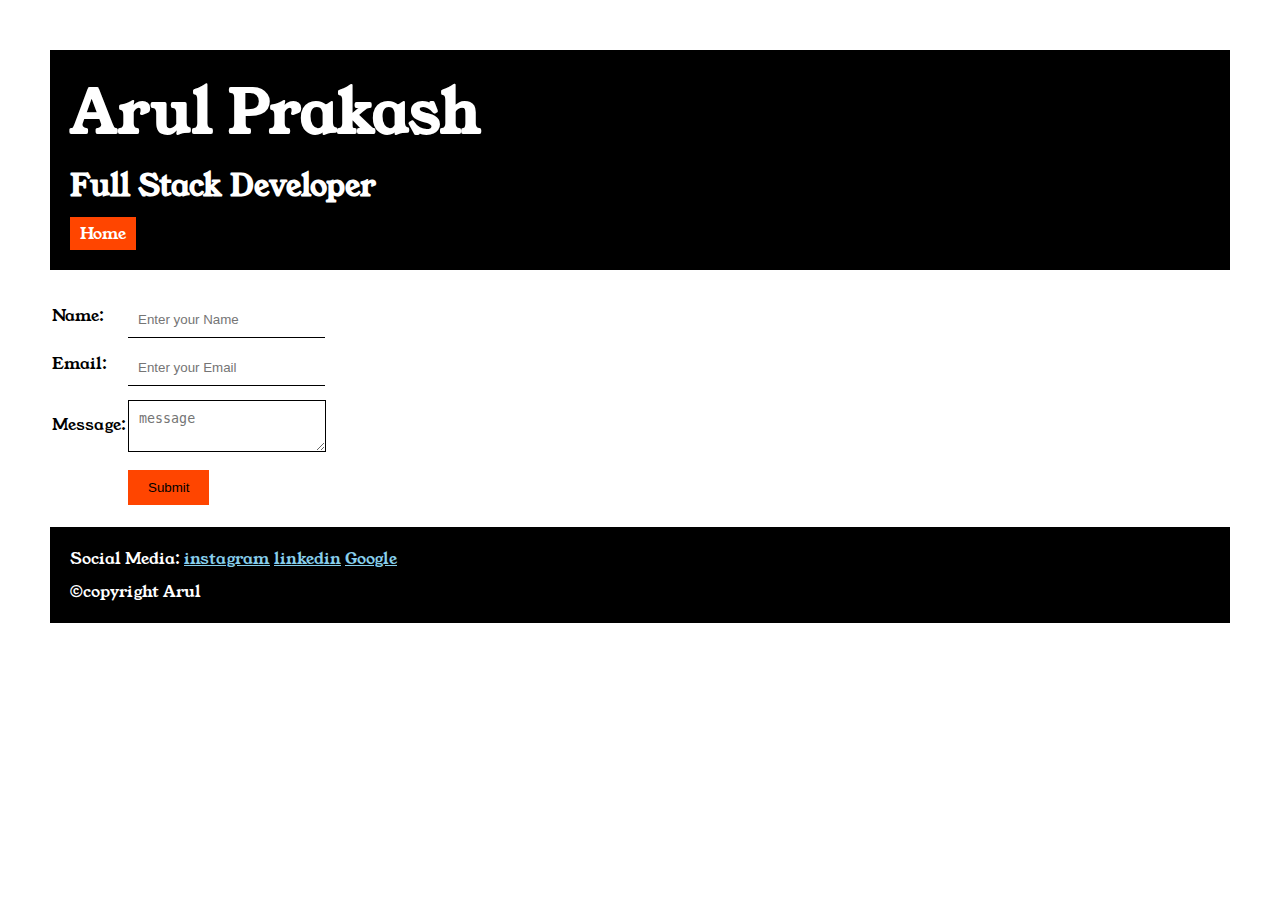
<file: form.html>
<!DOCTYPE html>
<html lang="en">

<head>
    <meta charset="UTF-8">
    <meta name="viewport" content="width=device-width, initial-scale=1.0">
    <title>form</title>
    <link rel="stylesheet" href="style.css">
    <link rel="preconnect" href="https://fonts.googleapis.com">
    <link rel="preconnect" href="https://fonts.gstatic.com" crossorigin>
    <link
        href="https://fonts.googleapis.com/css2?family=Poppins:wght@100;200;300;400;500;600;700&family=Young+Serif&display=swap"
        rel="stylesheet">
</head>

<body>
    <div class="container">
        <div class="section-one">
            <h2 class="section-one__name">Arul Prakash</h2>
            <h4 class="section-one__role">Full Stack Developer</h4>

            <div>
                <a class="section-one__contact" href="index.html">Home</a>
            </div>
        </div>
        <div class="form-form">
            <form>

                <table>
                    <tr>
                        <td>Name:</td>
                        <td><input type="text" placeholder="Enter your Name" class="form-form__input"></td>
                    </tr>
                    <tr>
                        <td>Email:</td>
                        <td><input type="text" placeholder="Enter your Email" class="form-form__input"></td>
                    </tr>
                    <tr>
                       
                    <tr>
                        <td>Message:</td>
                        <td><textarea placeholder="message" class="form-form__textarea"></textarea></td>
                    </tr>
                    <tr>
                        <td></td>
                        <td><input type="submit" class="form-form__submit"></td>
                    </tr>

                </table>


            </form>

            <div class=" section-five">
                <p class="section-five__title">Social Media:
                    <a href="https://www.instagram.com/">instagram</a>
                    <a href="https://in.linkedin.com/">linkedin</a>
                    <a href=https://www.google.com/webhp?hl=en&sa=X&ved=0ahUKEwir6u_qqviGAxVW8DgGHY3FA3EQPAgJ>Google</a>
                </p>
                <p class="section-five__desc">&copy;copyright Arul</p>
            </div>


        </div>






</body>

</html>
</file>
<file: style.css>
*{
    margin: 0;
    padding: 0;
}
body{
            font-family: "Young Serif", serif;
     
    
      }
.container
{
    padding: 50px;
}
.section-one
{
    background-color: black;
    color: white;
    padding: 20px;
}
.section-one__contact
{
    background-color: orangered;
    color: white;
    text-decoration: none;
    padding-left: 10px;
    padding-right: 10px;
    padding-top: 5px;
    padding-bottom: 5px;
    display: inline-block;
    margin-top: 10px;
    
 
}
.section-one__name
{
    font-size: 60px;
}
.section-one__role
{
    font-size: 30px;
    margin-top: 10px;
}
.section-one__img
{
    margin-top: 10px;
}

.section-two,.section-three,.section-four,.section-five{
    margin-top: 20px;
}

.section-two__desc,.section-three__desc,.section-four__desc,.section-five__desc{
    margin-top: 10px;
}
.section-five{
    background-color: black;
    color: white;
    padding: 20px;
}
.section-five__title a{
color: skyblue;
}
.section-three li,.section-five li{
   list-style: none;
}
.section-three{
    background-color: #6462fd;
    color: black;
    padding: 20px;
    display: inline-block;
    height: 300px;
    border-radius: 10px;
    vertical-align: top;
}
.section-four{
    background-color: #fe7517;
    olor: black;
    padding: 20px;
    display: inline-block;
    height: 300px;
    border-radius: 10px;
    vertical-align: top;
}

.form-form{
    margin-top: 20px;

}


.form-form__input,.form-form__textarea,.form-form__submit{
    margin-top: 10px;
}
.form-form__input{
    padding: 10px;
    border: none;
    border-bottom: solid black 1px;
}
.form-form__textarea{
    padding: 10px;
    border: none;
    border:solid black 1px;
}

.form-form__submit{
    padding-top: 10px;
    padding-bottom: 10px;
    padding-left: 20px;
    padding-right: 20px;
    background-color: orangered;
    color: black;
    border: none;
}
</file>
